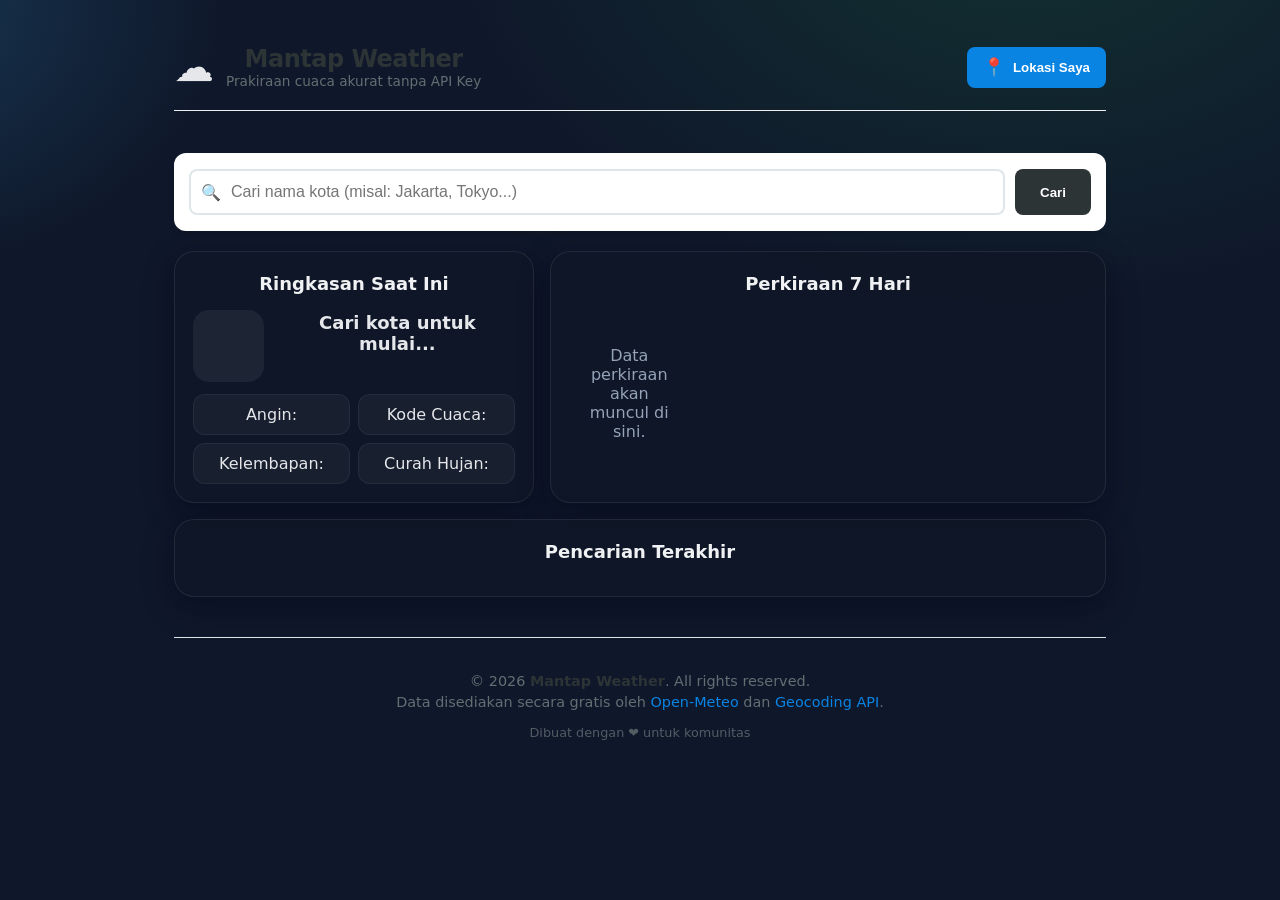
<file: index.html>
<!DOCTYPE html>
<html lang="id">
<head>
  <meta charset="utf-8" />
  <meta name="viewport" content="width=device-width, initial-scale=1" />
  <title>Mantap WeatherApp powered by Open‑Meteo</title>
  <meta name="description" content="Aplikasi web cuaca sederhana tanpa API key." />
  
  <!-- CSS -->
  <link rel="stylesheet" href="assets/css/style.css" />
  <style>
    /* Tambahan agar saat kosong tidak terlihat berantakan */
    #currentIcon:empty, #temp:empty, #place:empty { min-height: 20px; }
    .pill:empty { display: none; }
  </style>
</head>
<body>
  <div class="container">
    <!-- Header -->
    <div data-include="components/header.html"></div>
    <div class="status" id="status"></div>
    <!-- Navbar -->
    <div data-include="components/navbar.html"></div>

    <section class="grid">
      <div class="card" id="panel-left">
        <h2>Ringkasan Saat Ini</h2>
        <div class="current" id="current">
          <!-- Tanda minus dihapus agar bersih saat awal -->
          <div class="icon" id="currentIcon" aria-hidden="true"></div>
          <div>
            <div id="place" style="font-weight:700; font-size:18px">Cari kota untuk mulai...</div>
            <div class="row" style="margin-top:6px">
              <div class="big-temp" id="temp"></div>
              <span class="pill" id="desc"></span>
            </div>
            <div class="muted" id="time"></div>
          </div>
        </div>
        <div class="meta" style="margin-top:12px">
          <div>Angin: <strong id="wind"></strong></div>
          <div>Kode Cuaca: <strong id="code"></strong></div>
          <div>Kelembapan: <strong id="humidity"></strong></div>
          <div>Curah Hujan: <strong id="precip"></strong></div>
        </div>
      </div>

      <div class="card">
        <h2>Perkiraan 7 Hari</h2>
        <div class="forecast" id="forecast">
          <!-- Pesan tunggu sebelum ada data -->
          <p class="muted" style="text-align:center; padding:20px;">Data perkiraan akan muncul di sini.</p>
        </div>
      </div>
    </section>

    <section class="card" style="margin-top:16px">
      <h2>Pencarian Terakhir</h2>
      <div class="recent" id="recent"></div>
    </section>

    <!-- Footer -->
    <div data-include="components/footer.html"></div>
  </div>

  <!-- JS -->
  <script src="assets/js/include.js"></script>
  <script src="assets/js/app.js"></script>
</body>
</html>
</file>
<file: assets/css/style.css>
:root{
      --bg: #0f172a; /* slate-900 */
      --card: #111827; /* gray-900 */
      --muted: #94a3b8; /* slate-400 */
      --text: #e5e7eb; /* gray-200 */
      --accent: #22c55e; /* green-500 */
      --accent-2: #38bdf8; /* sky-400 */
      --danger: #ef4444; /* red-500 */
      --ring: rgba(56,189,248,.35);
    }
    *{box-sizing:border-box}
    html,body{height:100%}
    body{
      margin:0; font-family: ui-sans-serif, system-ui, -apple-system, Segoe UI, Roboto, Ubuntu, Cantarell, Noto Sans, Arial;
      background: radial-gradient(1200px 800px at 80% -10%, rgba(34,197,94,.15), transparent 50%),
                  radial-gradient(900px 700px at -10% 0%, rgba(56,189,248,.20), transparent 40%),
                  var(--bg);
      color: var(--text);
      display:flex; align-items:stretch; justify-content:center;
    }
    .container{ width: min(980px, 100%); padding: 24px; }
    header{ display:flex; gap:12px; align-items:center; justify-content:space-between; flex-wrap:wrap; }
    .brand{ display:flex; align-items:center; gap:12px; }
    .brand .logo{ width:40px; height:40px; border-radius:12px; background:linear-gradient(135deg, var(--accent), var(--accent-2)); display:grid; place-items:center; box-shadow:0 10px 30px rgba(56,189,248,.25)}
    .brand .logo span{ font-weight:900; color:#0b1020 }
    h1{ font-size: clamp(20px, 2vw + 10px, 28px); margin:10px }

    .search{
      background: rgba(255,255,255,.04);
      border:1px solid rgba(255,255,255,.08);
      border-radius:16px; padding:10px; display:flex; gap:8px; flex:1; min-width:260px;
      box-shadow: inset 0 0 0 1px rgba(255,255,255,.02);
    }
    .search input{
      flex:1; background:transparent; border:none; outline:none; color:var(--text); padding:10px 12px; font-size:16px;
    }
    .btn{ cursor:pointer; background: var(--accent-2); border:none; color:#06131f; padding:10px 14px; border-radius:12px; font-weight:700; transition: transform .08s ease, box-shadow .2s ease; }
    .btn:hover{ transform: translateY(-1px); box-shadow:0 8px 18px rgba(56,189,248,.25); }
    .btn.secondary{ background: transparent; color: var(--text); border:1px solid rgba(148,163,184,.35); }

    .grid{ display:grid; gap:16px; grid-template-columns: 1fr; margin-top:18px; }
    @media (min-width: 860px){ .grid{ grid-template-columns: 360px 1fr; } }

    .card{ background: rgba(17,24,39,.7); border:1px solid rgba(255,255,255,.08); border-radius:20px; padding:18px; backdrop-filter: blur(8px); box-shadow: 0 10px 30px rgba(2,6,23,.45); }
    .card h2{ margin:.2rem 0 1rem; font-size:18px; color:#eff1f3 }

    .current{
      display:flex; gap:16px; align-items:center;
    }
    .big-temp{ font-size: clamp(36px, 6vw, 64px); font-weight:800; line-height:1; letter-spacing:-.02em }
    .muted{ color: var(--muted); }

    .icon{ width:72px; height:72px; border-radius:16px; font-size: 48px; display:grid; place-items:center; background: rgba(255,255,255,.06); }

    .meta{ display:grid; grid-template-columns: repeat(2, minmax(0,1fr)); gap:8px; margin-top:12px }
    .meta div{ background: rgba(255,255,255,.04); padding:10px 12px; border-radius:12px; border:1px solid rgba(255,255,255,.06) }

    .forecast{ display:grid; grid-template-columns: repeat(auto-fill, minmax(120px,1fr)); gap:12px }
    .tile{ background: rgba(255,255,255,.04); padding:12px; border-radius:14px; border:1px solid rgba(255,255,255,.06) }
    .tile .hi{ font-weight:700 }

    .row{ display:flex; gap:10px; align-items:center; flex-wrap:wrap }
    .pill{ font-size:12px; color:#06131f; background: linear-gradient(135deg, var(--accent-2), var(--accent)); padding:6px 10px; border-radius:999px; font-weight:700 }

    .recent{ display:flex; gap:8px; flex-wrap:wrap }
    .chip{ color:#477c5b; background: rgba(255,255,255,.06); border:1px solid rgba(255,255,255,.1); padding:8px 10px; border-radius:999px; cursor:pointer }

    .status{ margin-top:10px; min-height:20px; text-align: right; color:var(--muted) }
    .error{ color: var(--danger) }

    .footer{ margin-top:10px; font-size:12px; color:var(--muted); display:flex; gap:8px; align-items:center; justify-content:center; flex-wrap:wrap }
    a{ color:#93c5fd; text-decoration:none }
    a:hover{ text-decoration:underline }
    .container{text-align: center;}
    .sr-only{ position:absolute; width:1px; height:1px; padding:0; margin:-1px; overflow:hidden; clip:rect(0,0,0,0); border:0 }


    

  /* === NAVBAR FULL WIDTH === */
.navbar {
  width: 100%;
  background: linear-gradient(135deg, rgba(255,255,255,0.05), rgba(255,255,255,0.01));
  border-top: 1px solid rgba(255, 255, 255, 0.1);
  border-bottom: 1px solid rgba(255, 255, 255, 0.1);
  padding: 15px 10px;
  margin-top: 12px;
  backdrop-filter: blur(10px);
  box-shadow: 0 3px 10px rgba(0,0,0,0.2);

  display: flex;
  justify-content: flex-start; /* kiri */
}

/* Link list */
.nav-links {
  list-style: none;
  display: flex;
  gap: 10px;
  margin: 0;
  padding: 0;
}

.nav-links a {
  color: var(--text);
  font-weight: 500;
  padding: 8px 14px;
  border-radius: 10px;
  transition: all 0.25s ease;
}

.nav-links a:hover {
  background: rgba(255,255,255,0.08);
  color: var(--accent-2);
}
</file>
